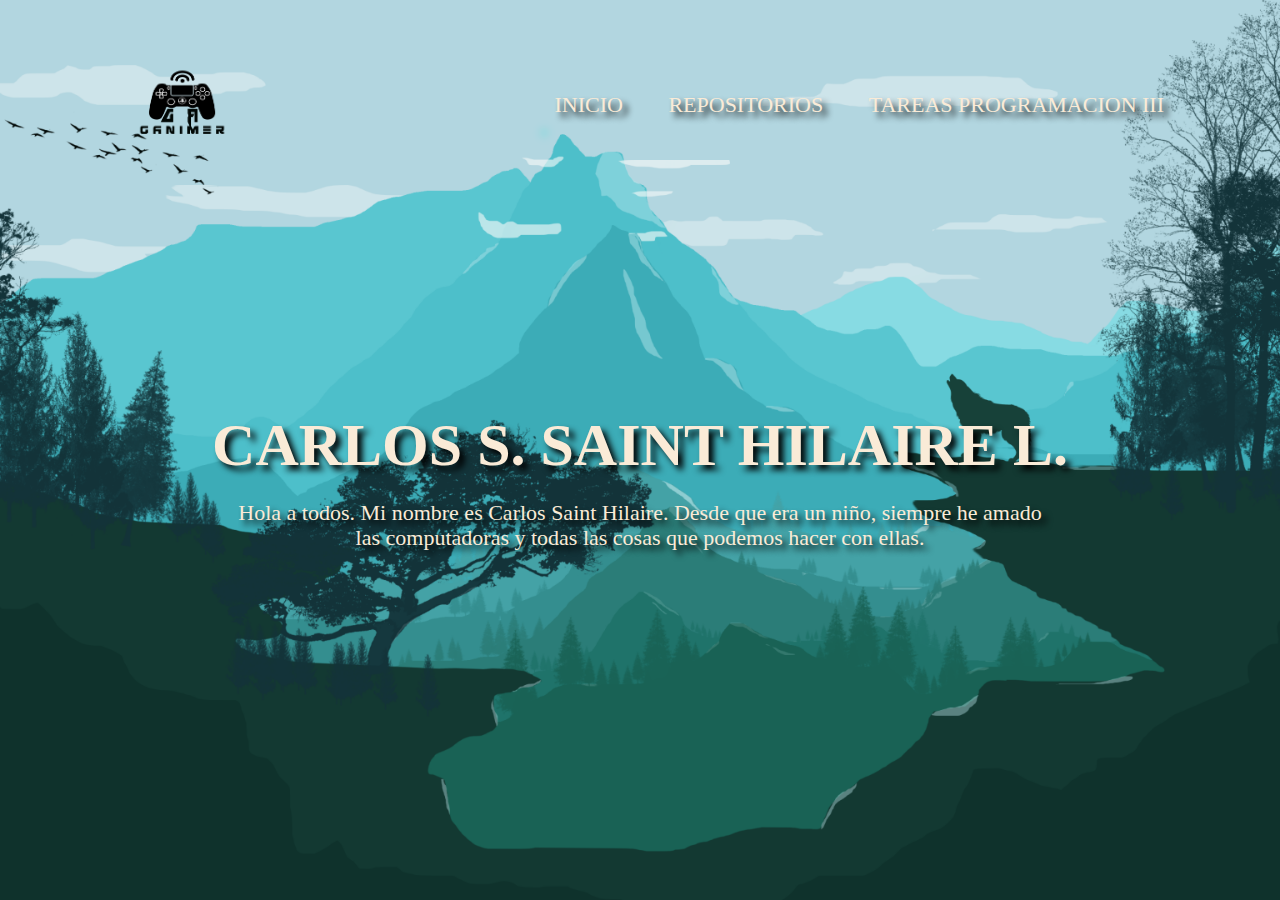
<file: index.html>
<!DOCTYPE html>
<html lang="en">
<head>
    <meta charset="UTF-8">
    <meta http-equiv="X-UA-Compatible" content="IE=edge">
    <meta name="viewport" content="width=device-width, initial-scale=1.0">
    <title> Carlos Saint Hilaire </title>
    <link rel="stylesheet" href="style.css" />

</head>
<body>
    
    <div class="banner">
        <div class="navbar">
            <img src="Logo 1 Prueba.png" class="logo">
            <ul>
                <li> <a href="index.html"> Inicio </a></li>
                <li> <a href="https://github.com/SAmuelX100?tab=repositories" target="_blank"> Repositorios </a></li>
                <li> <a href="index2.html"> Tareas Programacion III </a></li>
            </ul>
        </div>

        <div class="contenido">
            <h1> CARLOS S. SAINT HILAIRE L. </h1>
            <p>
                <b>
                Hola a todos. Mi nombre es Carlos Saint Hilaire. 
                Desde que era un niño, siempre he amado <br>las computadoras y todas las cosas que podemos hacer con ellas. 
                
                </b>
            </p>


        </div>
    </div>

</body>
</html>
</file>
<file: style.css>
* {
    margin: 0;
    padding: 0;
    font-family: 'Times New Roman', Times, serif;
    font-size: 22px;
    text-shadow: 5px 5px 6px black;
}

.banner {
    width: 100%;
    height: 100vh;
    background-image: url(background\ image.png);
    background-size: cover;
    background-position: center;
}

.navbar {
    width: 85%;
    margin: auto;
    padding: 35px 0;
    display: flex;
    align-items: center;
    justify-content: space-between;
}

.logo {
    width: 175px;
    cursor: pointer;
}

.navbar ul li {
    list-style: none;
    display: inline-block;
    margin: 0 20px;
    position: relative;

}

.navbar ul li a {
    text-decoration: none;
    color: antiquewhite;
    text-transform: uppercase;
}

.navbar ul li::after {
    content: '';
    height: 3px;
    width: 0;
    background: #009688;
    position: absolute;
    left: 0;
    bottom: -10px;
    transition: 0.5s;
}

.navbar ul li:hover::after {
    width: 100%;
}

.contenido {
    width: 100%;
    position: absolute;
    top: 50%;
    transform: translateY(-50%);
    text-align: center;
    color: antiquewhite;
}

.contenido h1 {
    font-size: 60px;
    margin-top: 80px;
}

.contenido p {
    margin: 20px auto;
    font-weight: 100;
    line-height: 25px;
}

button {
    width: 200px;
    padding: 15px 0;
    text-align: center;
    margin: 20px 10px;
    border-radius: 25px;
    font-weight: bold;
    border: 2px solid #009688;
    background: transparent;
    color: antiquewhite;
    cursor: pointer;
    position: relative;
    overflow: hidden;
}

span {
    background: #009688;
    height: 100%;
    width: 0;
    border-radius: 25px;
    position: absolute;
    left: 0;
    bottom: 0;
    z-index: -1;
    transition: 0.5s;
}

button:hover span {
    width: 100%;
}

button:hover {
    border: none;
}
</file>
